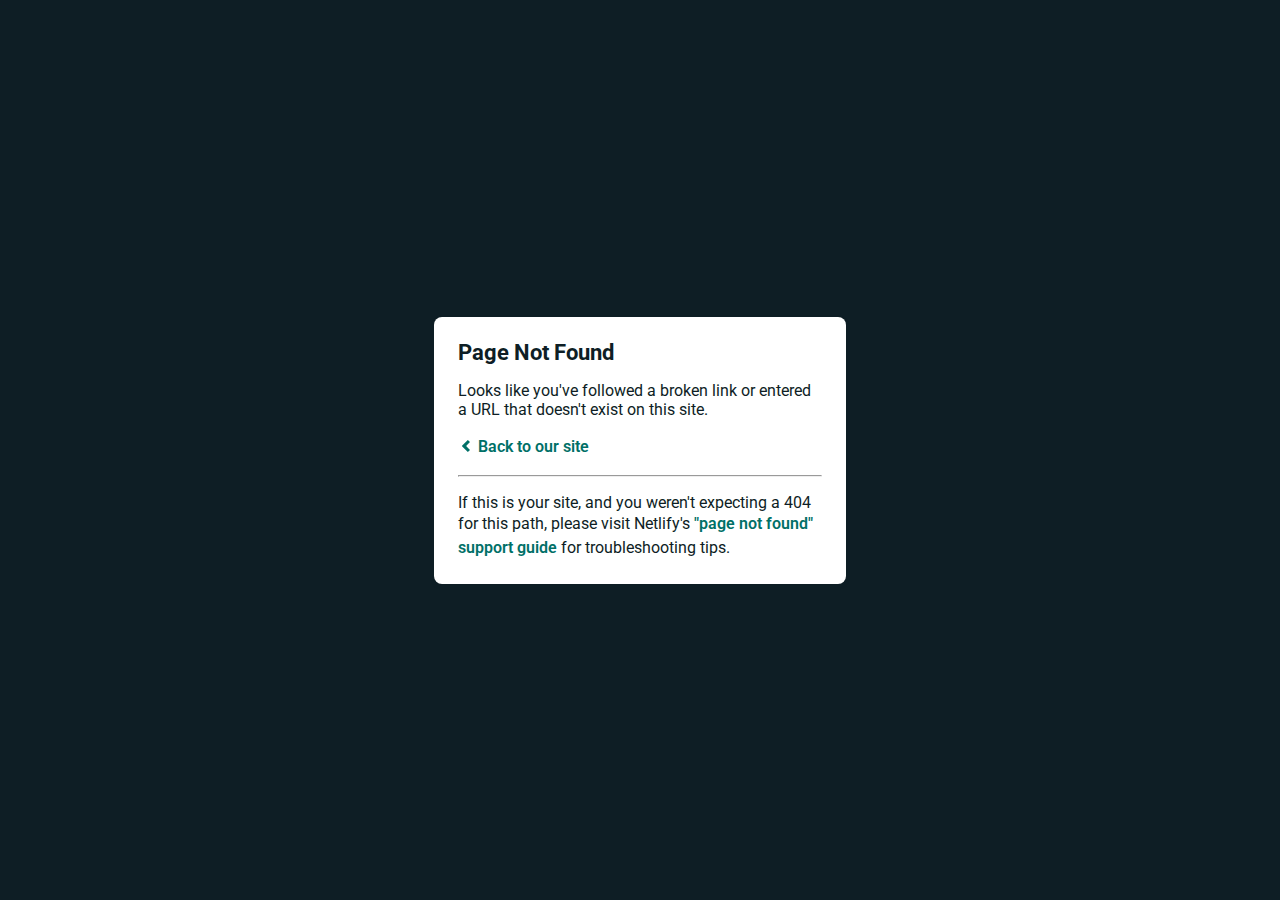
<file: assets/images/hero/inner-page-hero.html>
<!DOCTYPE html>
<html>
  <head>
    <meta charset="utf-8">
    <meta name="viewport" content="width=device-width, initial-scale=1.0, maximum-scale=1.0, user-scalable=no">

    <title>Page Not Found</title>
    <link href='https://fonts.googleapis.com/css?family=Roboto:400,700&subset=latin,latin-ext' rel='stylesheet' type='text/css'>
    <style>
    body {
      font-family: -apple-system, BlinkMacSystemFont, "Segoe UI", Roboto, Helvetica, Arial, sans-serif, "Apple Color Emoji", "Segoe UI Emoji", "Segoe UI Symbol";
      background: rgb(14, 30, 37);
      color: white;
      overflow: hidden;
      margin: 0;
      padding: 0;
    }

    h1 {
      margin: 0;
      font-size: 22px;
      line-height: 24px;
    }

    .main {
      position: relative;
      display: flex;
      flex-direction: column;
      align-items: center;
      justify-content: center;
      height: 100vh;
      width: 100vw;
    }

    .card {
      position: relative;
      display: flex;
      flex-direction: column;
      width: 75%;
      max-width: 364px;
      padding: 24px;
      background: white;
      color: rgb(14, 30, 37);
      border-radius: 8px;
      box-shadow: 0 2px 4px 0 rgba(14, 30, 37, .16);
    }

    a {
      margin: 0;
      text-decoration: none;
      font-weight: 600;
      line-height: 24px;
      color: #007067;
    }

    a svg {
      position: relative;
      top: 2px;
    }

    a:hover,
    a:focus {
      text-decoration: underline;
      text-decoration-color: #f4bb00;
    }

    a:hover svg path{
      fill: #007067;
    }

    p:last-of-type {
      margin-bottom: 0;
    }

    </style>
  </head>
  <body>
    <div class="main">
      <div class="card">
        <div class="header">
          <h1>Page Not Found</h1>
        </div>
        <div class="body">
          <p>Looks like you've followed a broken link or entered a URL that doesn't exist on this site.</p>
          <p>
            <a id="back-link" href="/">
              <svg xmlns="http://www.w3.org/2000/svg" width="16" height="16" viewBox="0 0 16 16">
                <path fill="#007067" d="M11.9998836,4.09370803 L8.55809517,7.43294953 C8.23531459,7.74611298 8.23531459,8.25388736 8.55809517,8.56693769 L12,11.9062921 L9.84187871,14 L4.24208544,8.56693751 C3.91930485,8.25388719 3.91930485,7.74611281 4.24208544,7.43294936 L9.84199531,2 L11.9998836,4.09370803 Z"/>
              </svg>
              Back to our site
             </a>
          </p>
          <hr><p>If this is your site, and you weren't expecting a 404 for this path, please visit Netlify's <a href="https://answers.netlify.com/t/support-guide-i-ve-deployed-my-site-but-i-still-see-page-not-found/125?utm_source=404page&utm_campaign=community_tracking">"page not found" support guide</a> for troubleshooting tips.
          </p>
        </div>
      </div>
    </div>
    <script>
      (function() {
        if (document.referrer && document.location.host && document.referrer.match(new RegExp("^https?://" + document.location.host))) {
          document.getElementById("back-link").setAttribute("href", document.referrer);
        }
      })();
    </script>
  </body>
</html>
</file>
